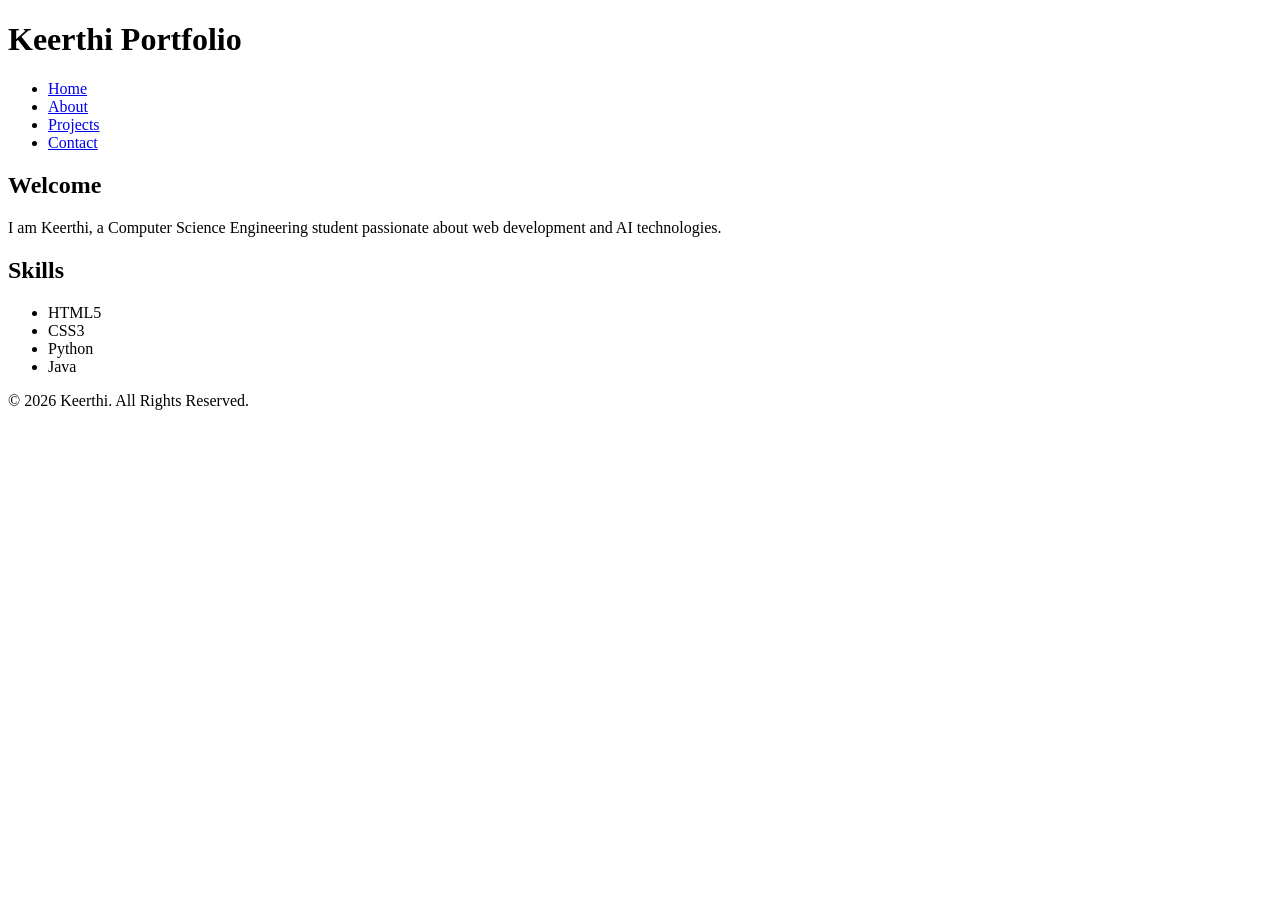
<file: index.html>
<!DOCTYPE html>
<html lang="en">
<head>
    <meta charset="UTF-8">
    <meta name="viewport" content="width=device-width, initial-scale=1.0">
    <meta name="description" content="Personal portfolio website showcasing skills, projects and contact information.">
    <meta name="keywords" content="Portfolio, Web Developer, HTML5, Accessibility">
    <meta name="author" content="Keerthi">
    <title>Keerthi Portfolio</title>
</head>

<body>

<header role="banner">
    <h1>Keerthi Portfolio</h1>

    <nav aria-label="Main Navigation">
        <ul>
            <li><a href="index.html">Home</a></li>
            <li><a href="about.html">About</a></li>
            <li><a href="projects.html">Projects</a></li>
            <li><a href="contact.html">Contact</a></li>
        </ul>
    </nav>
</header>

<main id="main-content">

    <section aria-labelledby="intro">
        <h2 id="intro">Welcome</h2>
        <p>
            I am Keerthi, a Computer Science Engineering student passionate
            about web development and AI technologies.
        </p>
    </section>

    <section aria-labelledby="skills">
        <h2 id="skills">Skills</h2>
        <ul>
            <li>HTML5</li>
            <li>CSS3</li>
            <li>Python</li>
            <li>Java</li>
        </ul>
    </section>

</main>

<footer>
    <p>&copy; 2026 Keerthi. All Rights Reserved.</p>
</footer>

</body>
</html>
</file>
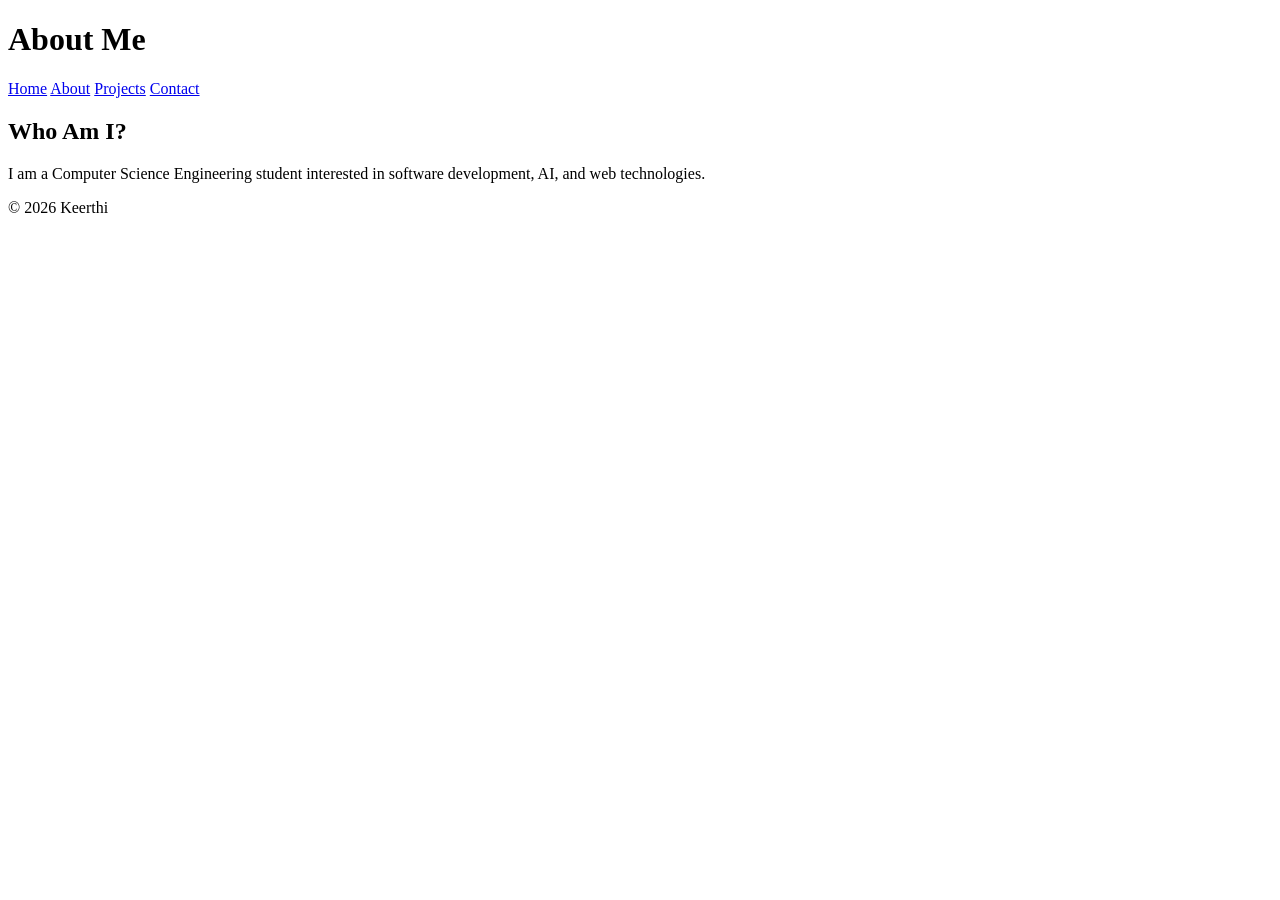
<file: about.html>
<!DOCTYPE html>
<html lang="en">
<head>
    <meta charset="UTF-8">
    <meta name="description" content="About Keerthi">
    <meta name="viewport" content="width=device-width, initial-scale=1.0">
    <title>About Me</title>
</head>

<body>

<header>
    <h1>About Me</h1>

    <nav aria-label="Main Navigation">
        <a href="index.html">Home</a>
        <a href="about.html">About</a>
        <a href="projects.html">Projects</a>
        <a href="contact.html">Contact</a>
    </nav>
</header>

<main>

<article>
    <h2>Who Am I?</h2>
    <p>
        I am a Computer Science Engineering student interested in
        software development, AI, and web technologies.
    </p>
</article>

</main>

<footer>
    <p>&copy; 2026 Keerthi</p>
</footer>

</body>
</html>
</file>
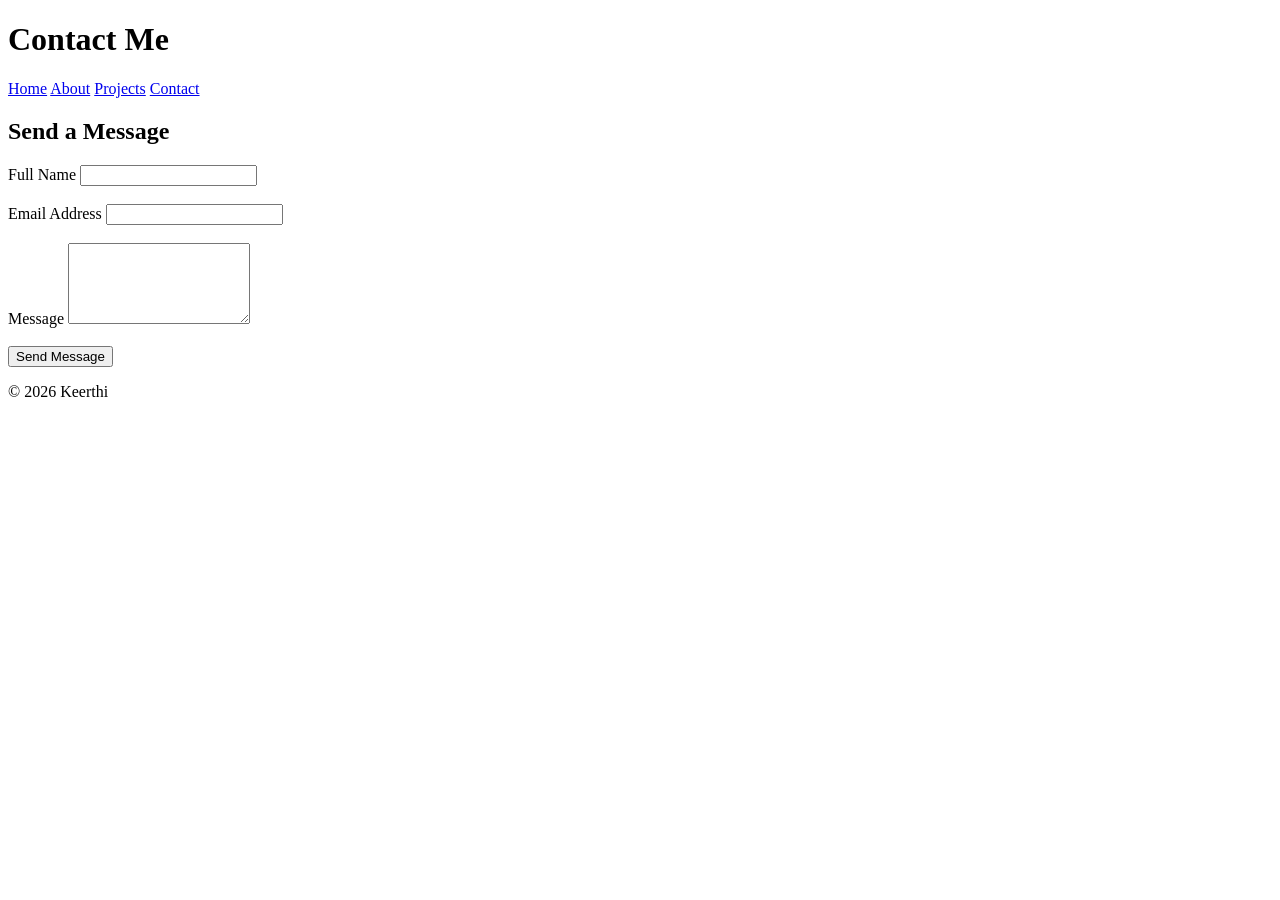
<file: contact.html>
<!DOCTYPE html>
<html lang="en">
<head>
    <meta charset="UTF-8">
    <meta name="description" content="Contact Keerthi">
    <meta name="viewport" content="width=device-width, initial-scale=1.0">
    <title>Contact</title>
</head>

<body>

<header>
    <h1>Contact Me</h1>

    <nav aria-label="Main Navigation">
        <a href="index.html">Home</a>
        <a href="about.html">About</a>
        <a href="projects.html">Projects</a>
        <a href="contact.html">Contact</a>
    </nav>
</header>

<main>

<section aria-labelledby="contact-form">
    <h2 id="contact-form">Send a Message</h2>

    <form aria-label="Contact Form">

        <label for="name">Full Name</label>
        <input
            type="text"
            id="name"
            name="name"
            required
            aria-required="true">

        <br><br>

        <label for="email">Email Address</label>
        <input
            type="email"
            id="email"
            name="email"
            required
            aria-required="true">

        <br><br>

        <label for="message">Message</label>
        <textarea
            id="message"
            name="message"
            rows="5"
            required
            aria-required="true"></textarea>

        <br><br>

        <button type="submit">
            Send Message
        </button>

    </form>

</section>

</main>

<footer>
    <p>&copy; 2026 Keerthi</p>
</footer>

</body>
</html>
</file>
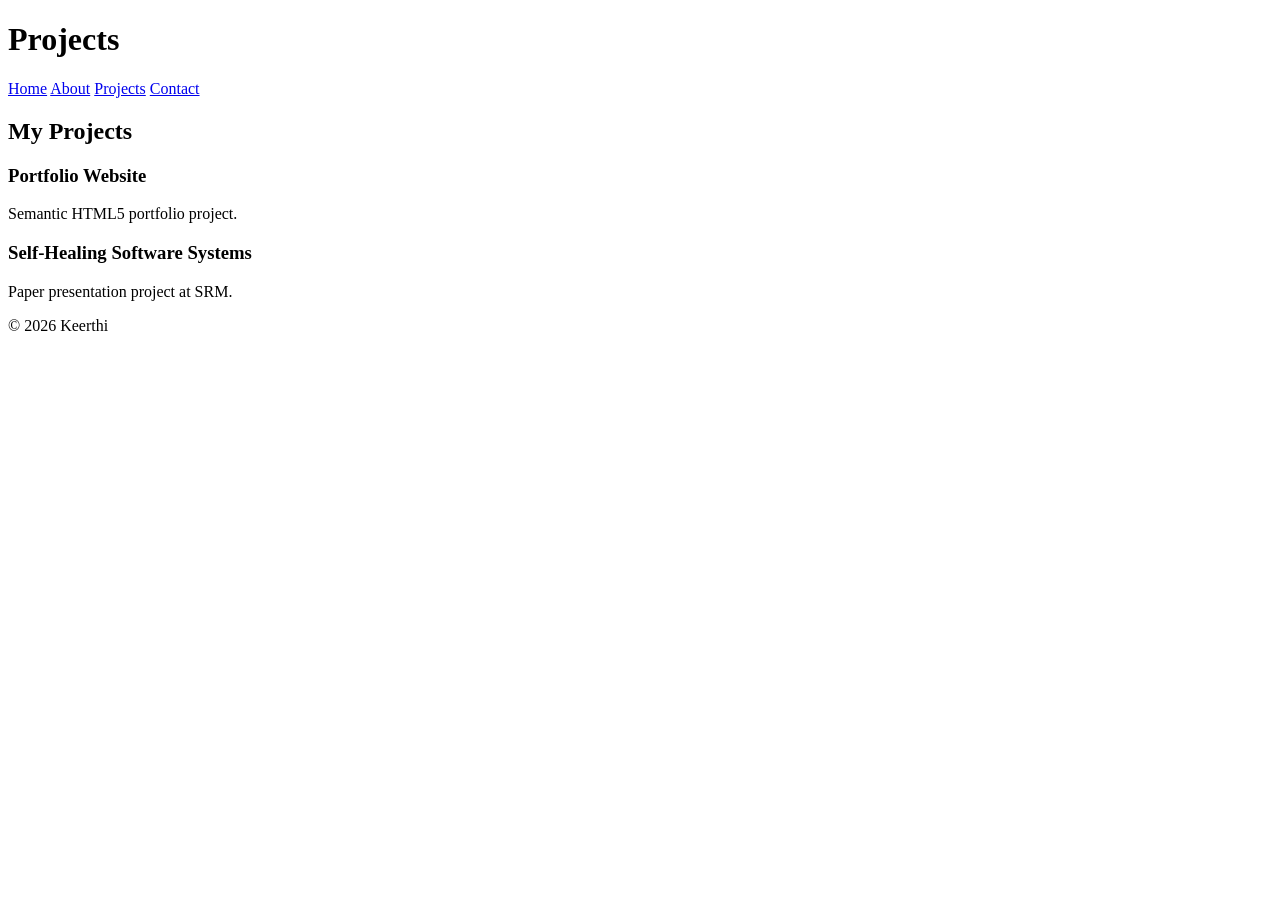
<file: projects.html>
<!DOCTYPE html>
<html lang="en">
<head>
    <meta charset="UTF-8">
    <meta name="description" content="Projects Portfolio">
    <meta name="viewport" content="width=device-width, initial-scale=1.0">
    <title>Projects</title>
</head>

<body>

<header>
    <h1>Projects</h1>

    <nav aria-label="Main Navigation">
        <a href="index.html">Home</a>
        <a href="about.html">About</a>
        <a href="projects.html">Projects</a>
        <a href="contact.html">Contact</a>
    </nav>
</header>

<main>

<section aria-labelledby="project-list">
    <h2 id="project-list">My Projects</h2>

    <article>
        <h3>Portfolio Website</h3>
        <p>Semantic HTML5 portfolio project.</p>
    </article>

    <article>
        <h3>Self-Healing Software Systems</h3>
        <p>Paper presentation project at SRM.</p>
    </article>

</section>

</main>

<footer>
    <p>&copy; 2026 Keerthi</p>
</footer>

</body>
</html>
</file>
